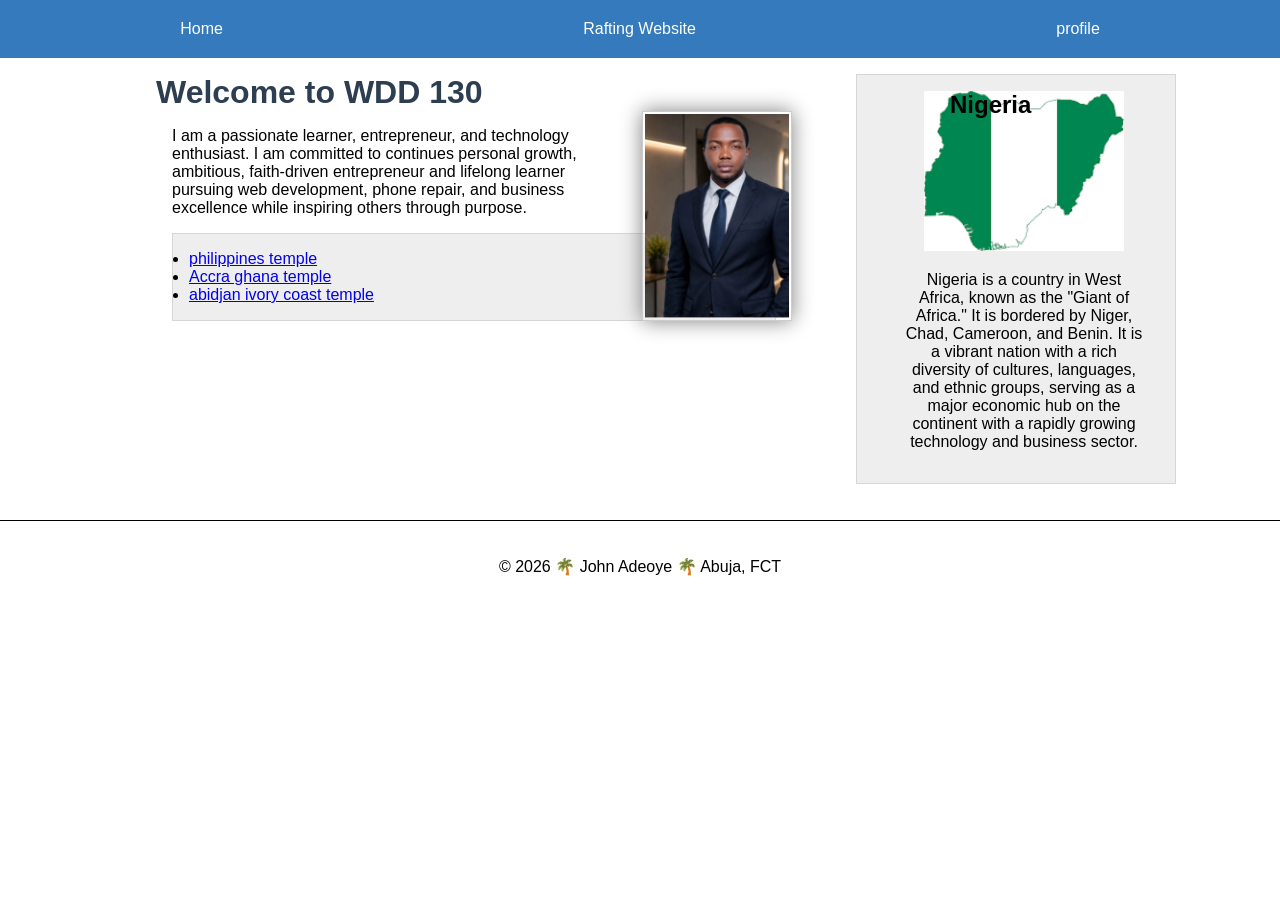
<file: index.html>
<!-- 23 july 2026 -->
<!DOCTYPE html>
<html lang="en">

<head>
    <meta charset="UTF-8">
    <meta name="viewport" content="width=device-width, initial-scale=1.0">
    <title>WDD 130 | John Adeoye</title>
    <meta name="description"
      content="Personal home page for John Adeoye, a student of WDD 130, focusing on web development.">
    <meta name="author" content="John Adeoye">

</head>

<body>
    <header>
        <nav>
            <a href="#">Home</a>
            <a href="wwr/">Rafting Website</a>
            <link rel="stylesheet" href="styles/styles.css">
            <a href="https://linkedin.com">profile</a>
        </nav>

    </header>
    <div class="grid">
        <main>
            <h1>Welcome to WDD 130</h1>
            <img src="images/profile.webp" alt="John Adeoye Profile Picture" width="200">
            <p>I am a passionate learner, entrepreneur, and technology enthusiast. I am committed to
                continues personal growth, ambitious, faith-driven entrepreneur and lifelong learner
                pursuing web development, phone
                repair, and business excellence while inspiring others through purpose.</p>
            <ul class="box">
                <li><a href="images/alabang_philippines_temple_exterior.jpeg"
                      target="_blank">philippines
                        temple</a></li>
                <li><a href=" images/accra_ghana_temple_lds.jpeg" targer="_blank">Accra ghana
                        temple</a>
                </li>
                <li><a href="images/abidjan_ivory_coast_temple_exterior.jpeg"
                      target="_blank">abidjan
                        ivory coast temple</a></li>
            </ul>
        </main>

        <aside class="box indent">
            <h2>Nigeria</h2>
            <img src="images/nigeria.png" alt="Nigeria landscape">
            <p>Nigeria is a country in West Africa, known as the "Giant of Africa." It is bordered
                by
                Niger,
                Chad, Cameroon, and Benin. It is a vibrant nation with a rich diversity of cultures,
                languages, and ethnic groups, serving as a major economic hub on the continent with
                a
                rapidly growing technology and business sector.</p>
    </div>

    <footer>
        <p>&copy; 2026 🌴 John Adeoye 🌴 Abuja, FCT</p>
    </footer>
</body>

</html>
</file>
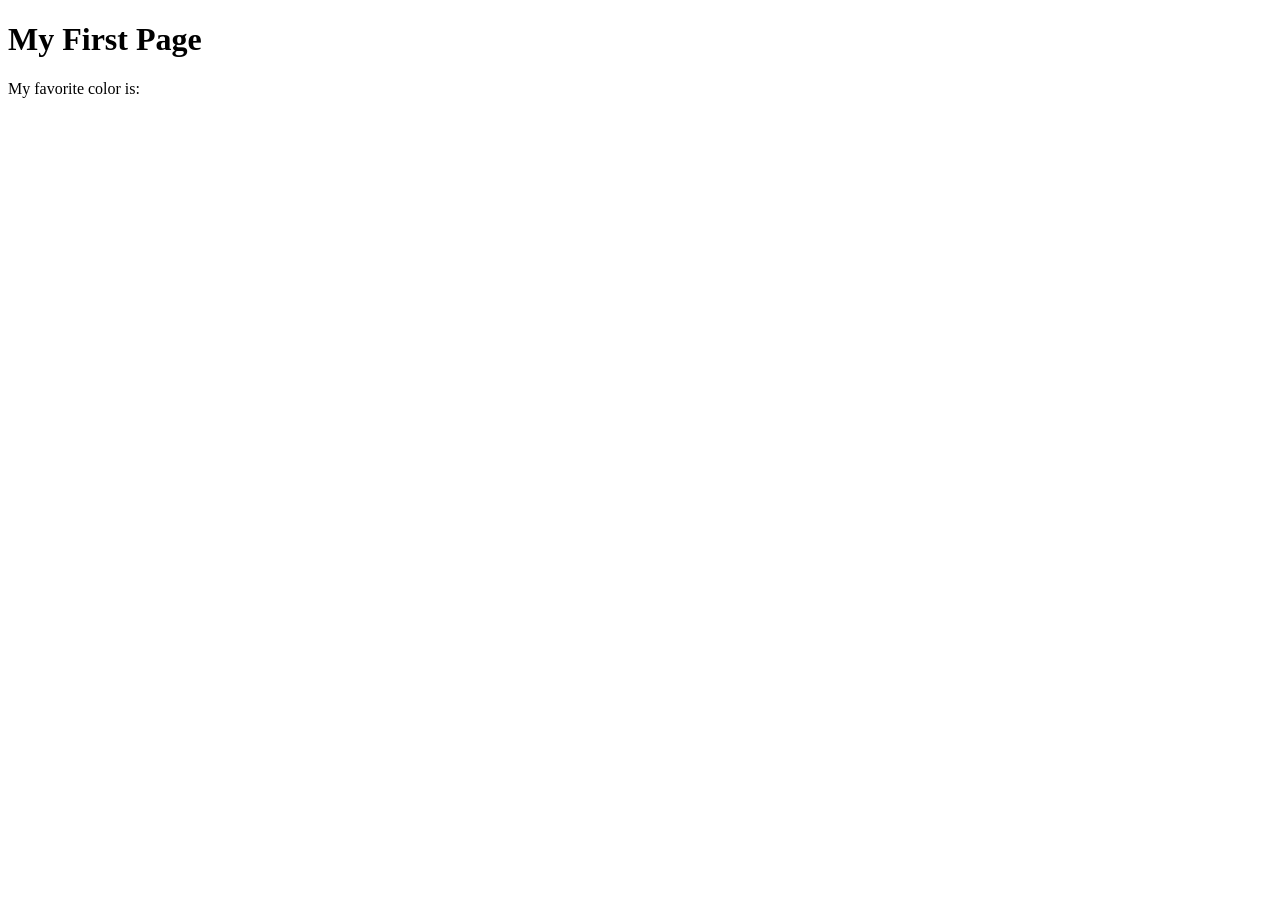
<file: week01/first-page.html>
<!DOCTYPE html>
<html lang="en">
<head>
    <meta charset="UTF-8">
    <meta name="viewport" content="width=device-width, initial-scale=1.0">
    <title>My First Page</title>
</head>
<body>
    <h1>My First Page</h1>
    <p>My favorite color is: </p>
</body>
</html>
</file>
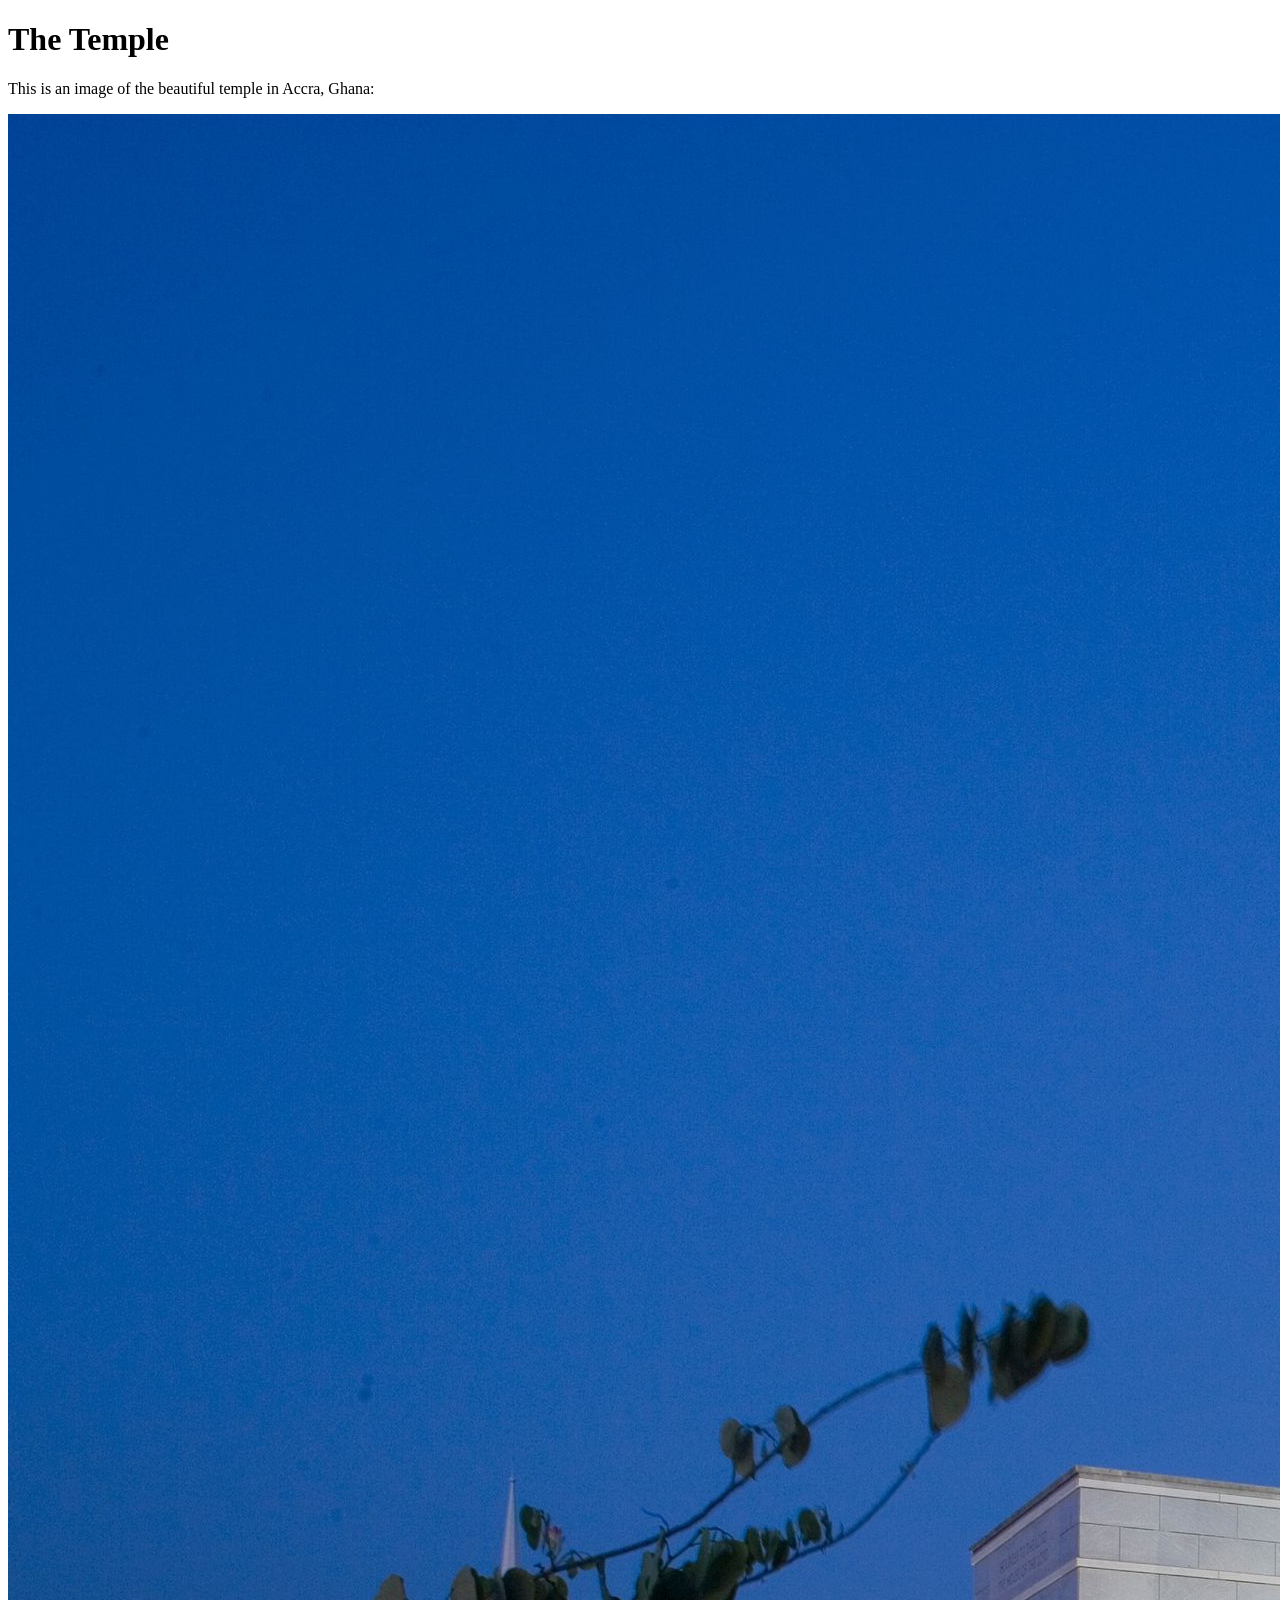
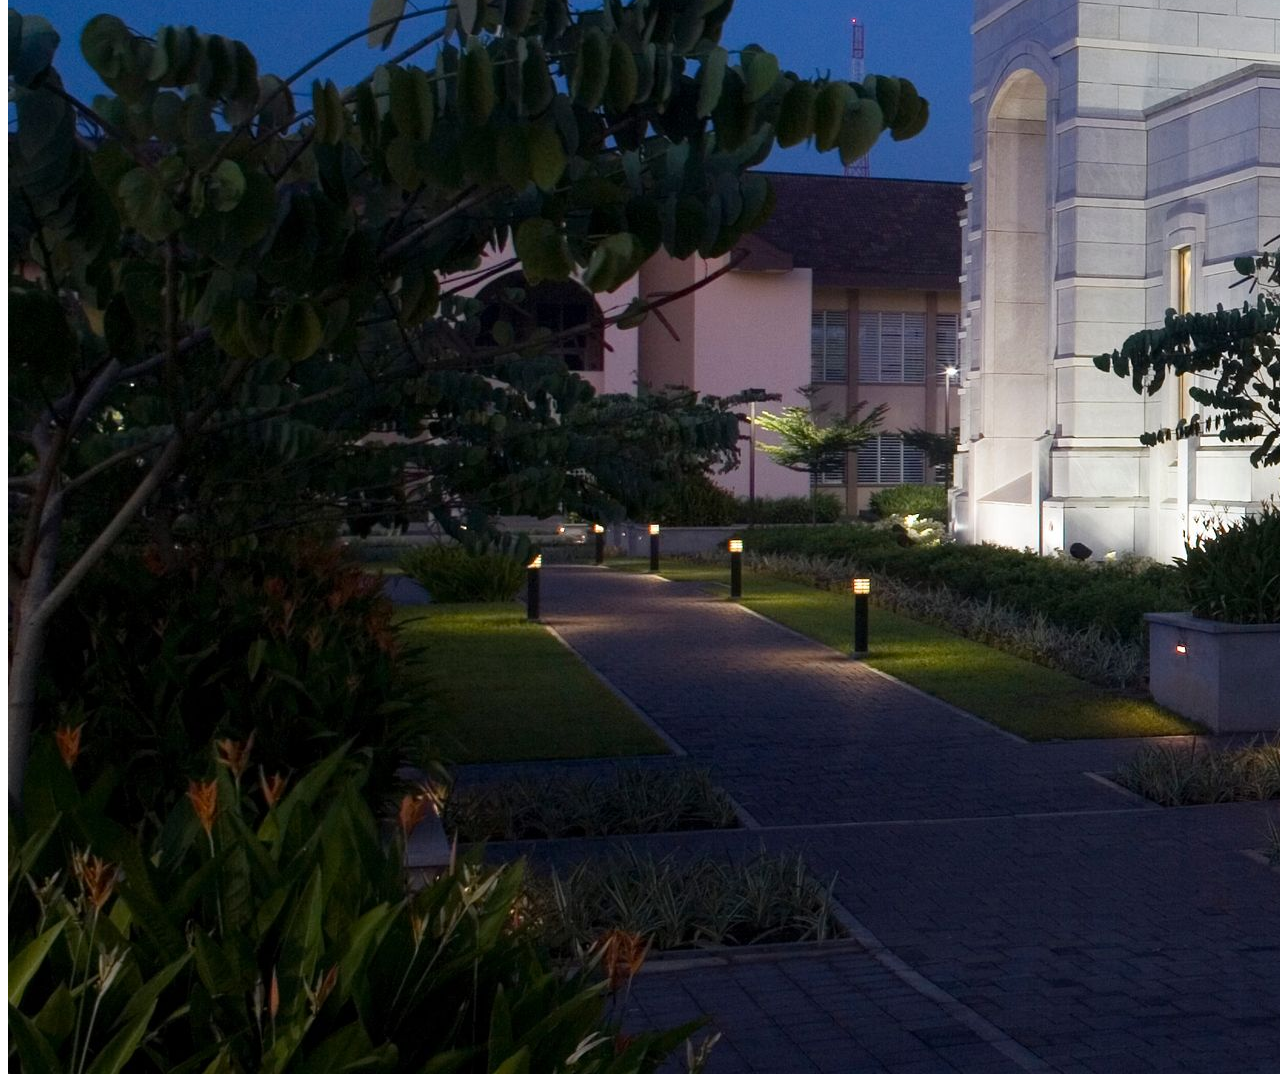
<file: week01/images.html>
<!DOCTYPE html>
<html lang="en">
<head>
    <meta charset="UTF-8">
    <meta name="viewport" content="width=device-width, initial-scale=1.0">
    <title>Temple Image</title>
</head>
<body>
    <h1>The Temple</h1>
    <p>This is an image of the beautiful temple in Accra, Ghana:</p>
    <img src="images/temple-large.jpeg" alt="The Accra Ghana Temple">
    
</body>
</html>
</file>
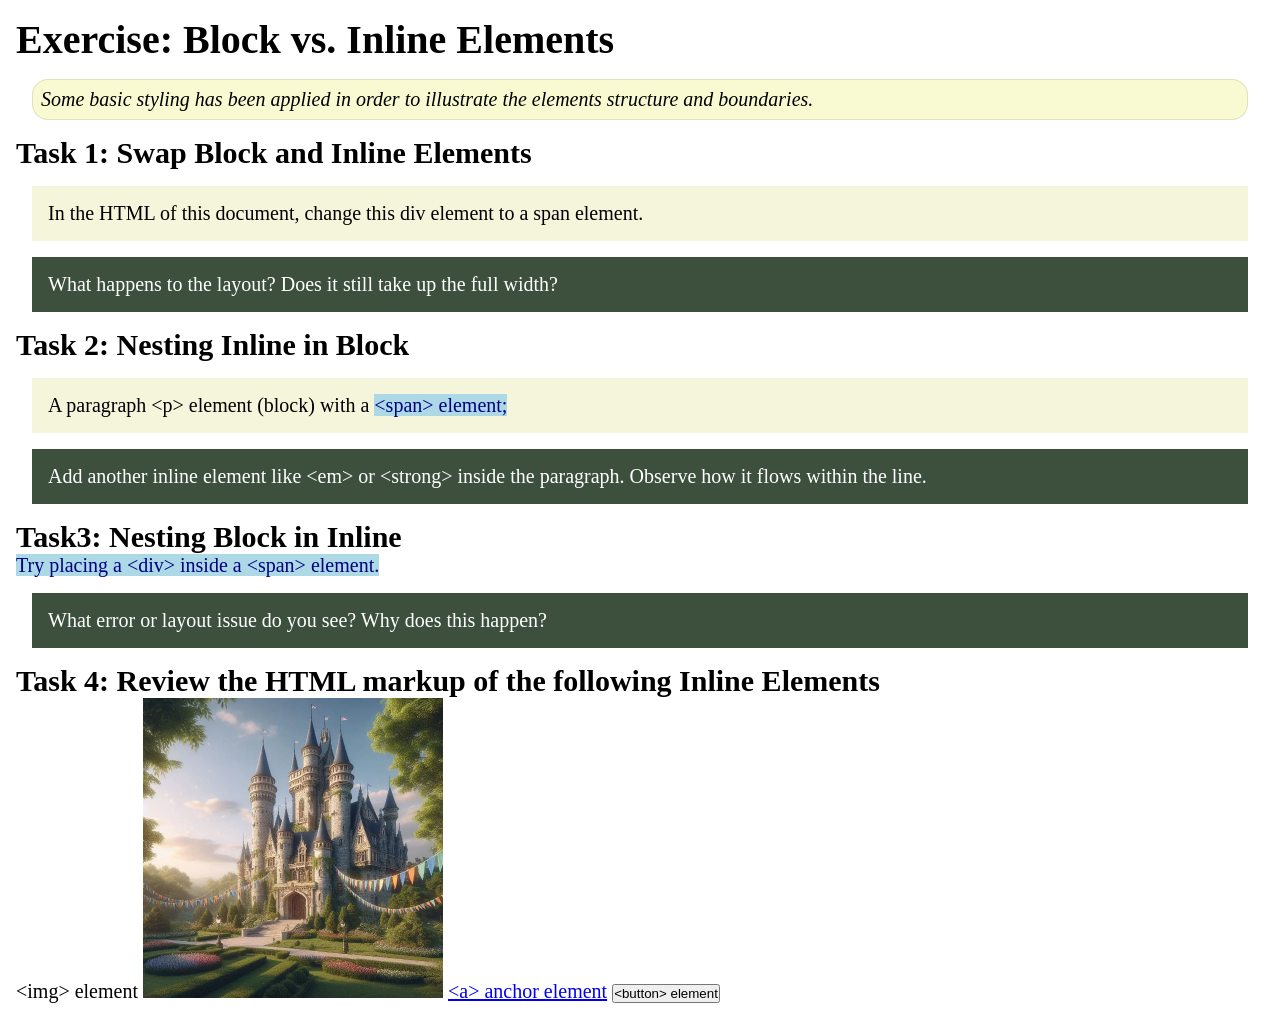
<file: week02/block-vs-inline.html>
<!DOCTYPE html>
<html lang="en">

<head>
    <meta charset="UTF-8">
    <meta name="viewport" content="width=device-width, initial-scale=1.0">
    <title>Exercise: Block vs. Inline Elements</title>
    <link rel="stylesheet" href="styles/block-vs-inline.css">
</head>

<body>
    <main>
        <h1>Exercise: Block vs. Inline Elements</h1>
        <p class="note">Some basic styling has been applied in order to illustrate the elements structure and
            boundaries.</p>

        <h2>Task 1: Swap Block and Inline Elements</h2>
        <div>In the HTML of this document, change this div element to a span element.</div>

        <p class="question">What happens to the layout? Does it still take up the full width?</p>

        <h2>Task 2: Nesting Inline in Block</h2>
        <p>A paragraph &lt;p&gt; element (block) with a <span>&lt;span&gt; element;</span></p>
        <p class="question">Add another inline element like &lt;em&gt; or &lt;strong&gt; inside the paragraph. Observe
            how it flows within the line.</p>

        <h2>Task3: Nesting Block in Inline</h2>
        <span>Try placing a &lt;div&gt; inside a &lt;span&gt; element.</span>
            <p class="question">What error or layout issue do you see? Why does this happen?</p>


            <h2>Task 4: Review the HTML markup of the following Inline Elements</h2>
        &lt;img&gt; element
        <img src="images/castle.webp" alt="placeholder image (images are inline)" width="300" height="300">
        <a href="https://churchofjesuschrist.org">&lt;a&gt; anchor element</a>
        <button type="button">&lt;button&gt; element</button>
    </main>
</body>

</html>
</file>
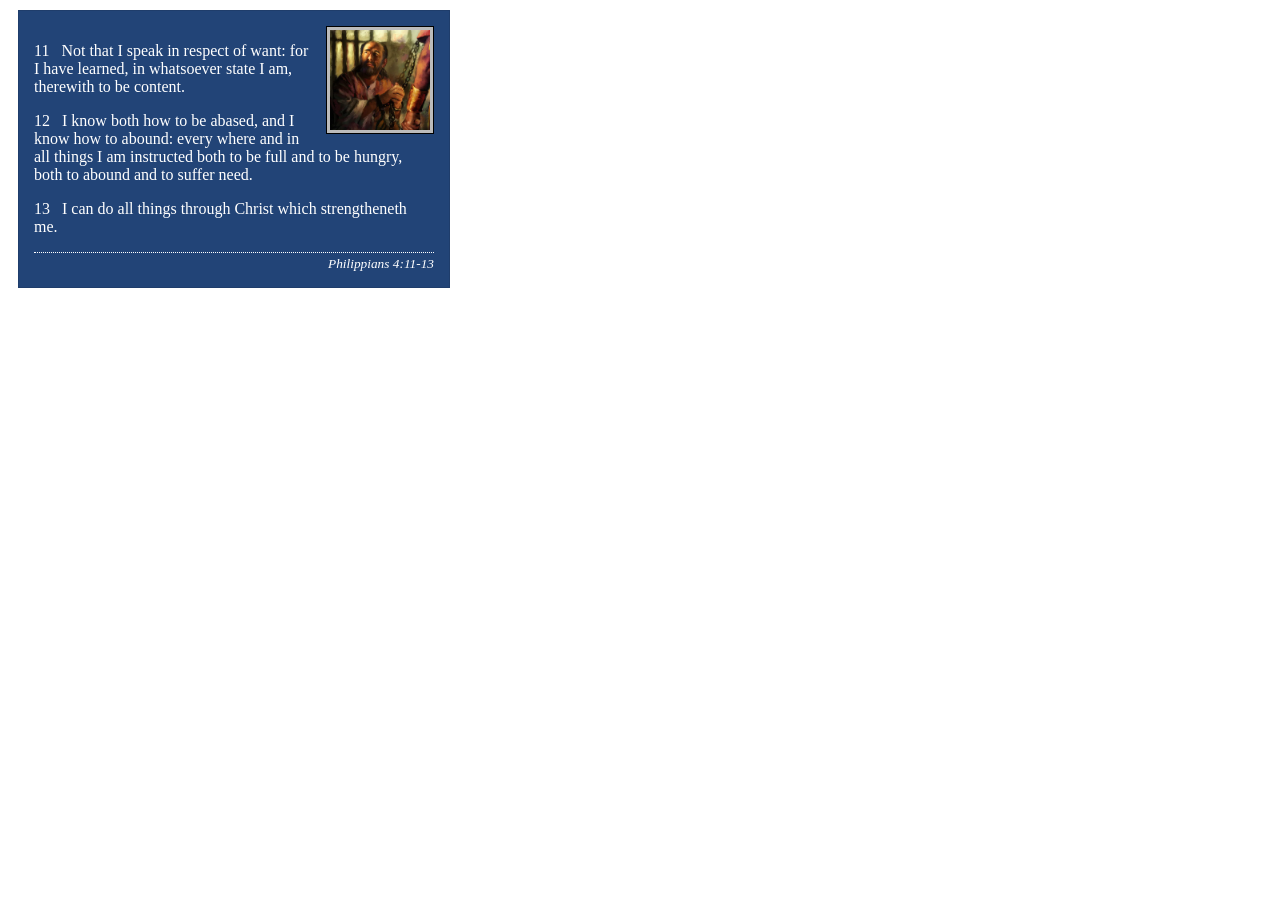
<file: week02/box-model-solution.html>
<!DOCTYPE html>
<html lang="en">
<head>
    <meta charset="UTF-8">
    <meta name="viewport" content="width=device-width, initial-scale=1.0">
    <title>Box Model Activity</title>
    <link rel="stylesheet" href="styles/box-model-solution.css">
</head>
<body>
    <main>
        <div class="callout">
            <img src="images/apostle-paul-imprisoned.webp" alt="Paul the Apostle - Imprisoned in Rome" width="200" height="200">
            <blockquote>
                <p>11 &nbsp; Not that I speak in respect of want: for I have learned, in whatsoever state I am, therewith to be content.</p>
                <p>12 &nbsp; I know both how to be abased, and I know how to abound: every where and in all things I am instructed both to be full and to be hungry, both to abound and to suffer need.</p>
                <p>13 &nbsp; I can do all things through Christ which strengtheneth me.</p>
            </blockquote>
            <cite>Philippians 4:11-13</cite>
        </div>
    </main>
</body>
</html>
</file>
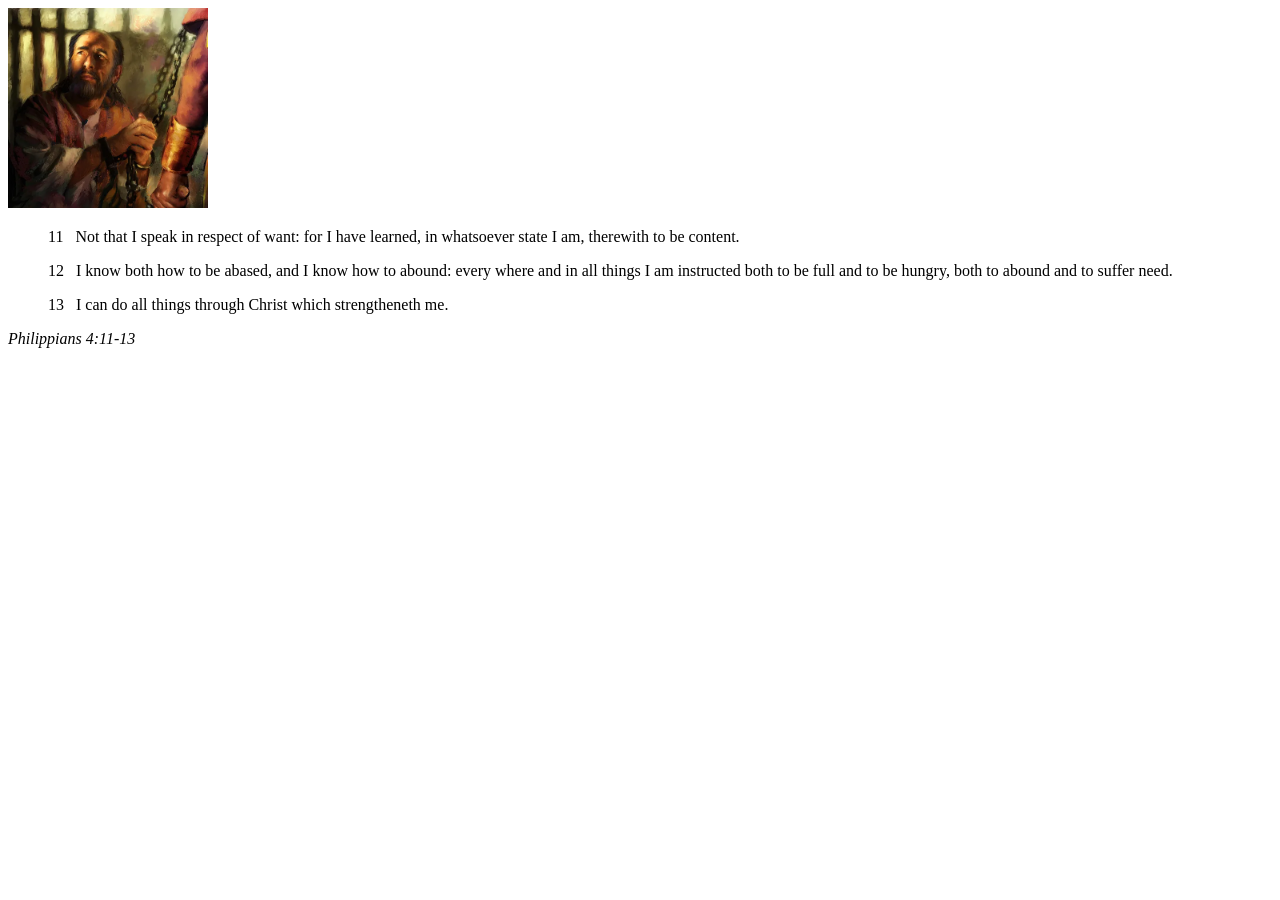
<file: week02/box-model.html>
<!DOCTYPE html>
<html lang="en">
<head>
    <meta charset="UTF-8">
    <meta name="viewport" content="width=device-width, initial-scale=1.0">
    <title>Box Model Activity</title>
</head>
<body>
    <main>
        <div class="callout">
            <img src="images/apostle-paul-imprisoned.webp" alt="Paul the Apostle - Imprisoned in Rome" width="200" height="200">
            <blockquote>
                <p>11 &nbsp; Not that I speak in respect of want: for I have learned, in whatsoever state I am, therewith to be content.</p>
                <p>12 &nbsp; I know both how to be abased, and I know how to abound: every where and in all things I am instructed both to be full and to be hungry, both to abound and to suffer need.</p>
                <p>13 &nbsp; I can do all things through Christ which strengtheneth me.</p>
            </blockquote>
            <cite>Philippians 4:11-13</cite>
        </div>
    </main>
</body>
</html>
</file>
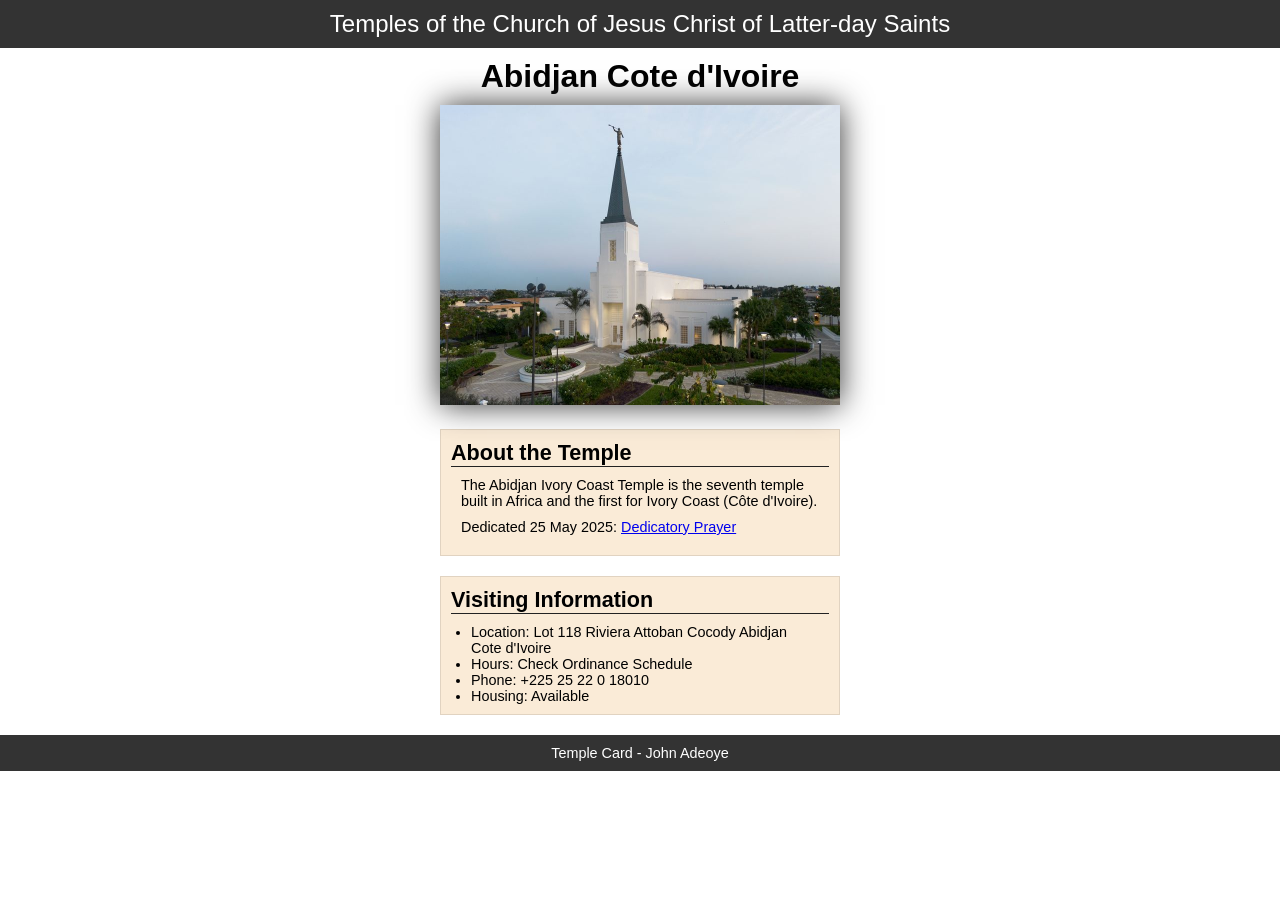
<file: week02/temple.html>
<!DOCTYPE html>
<html lang="en">

<head>
    <meta charset="UTF-8">
    <meta name="viewport" content="width=device-width, initial-scale=1.0">
    <title>Temple Card - Abidjan Cote d'Ivoire</title>
    <link rel="stylesheet" href="styles/temple.css">
</head>

<body>
    <header>
        <p>Temples of the Church of Jesus Christ of Latter-day Saints</p>
    </header>
    <main>
        <h1>Abidjan Cote d'Ivoire</h1>
        <picture>
            <img src="images/abidjan-ivory-coast.jpeg" alt="Abidjan Cote d'Ivoire Temple">
        </picture>
        <section>
            <h2>About the Temple</h2>
            <p>The Abidjan Ivory Coast Temple is the seventh temple built in Africa and the first
                for Ivory Coast (Côte
                d'Ivoire).</p>
            <p>Dedicated 25 May 2025: <a
                  href="https://www.churchofjesuschrist.org/temples/dedicatory-prayer/abidjan-ivory-coast-temple/2025-05-25?lang=eng"
                  target="_blank" rel="noopener noreferrer">Dedicatory Prayer</a></p>
        </section>
        <section>
            <h2>Visiting Information</h2>
            <ul>
                <li>Location: Lot 118 Riviera Attoban Cocody Abidjan Cote d'Ivoire</li>
                <li>Hours: Check Ordinance Schedule</li>
                <li>Phone: +225 25 22 0 18010</li>
                <li>Housing: Available</li>
            </ul>
        </section>
    </main>
    <footer>
        <p>Temple Card - John Adeoye</p>
    </footer>
</body>

</html>
</file>
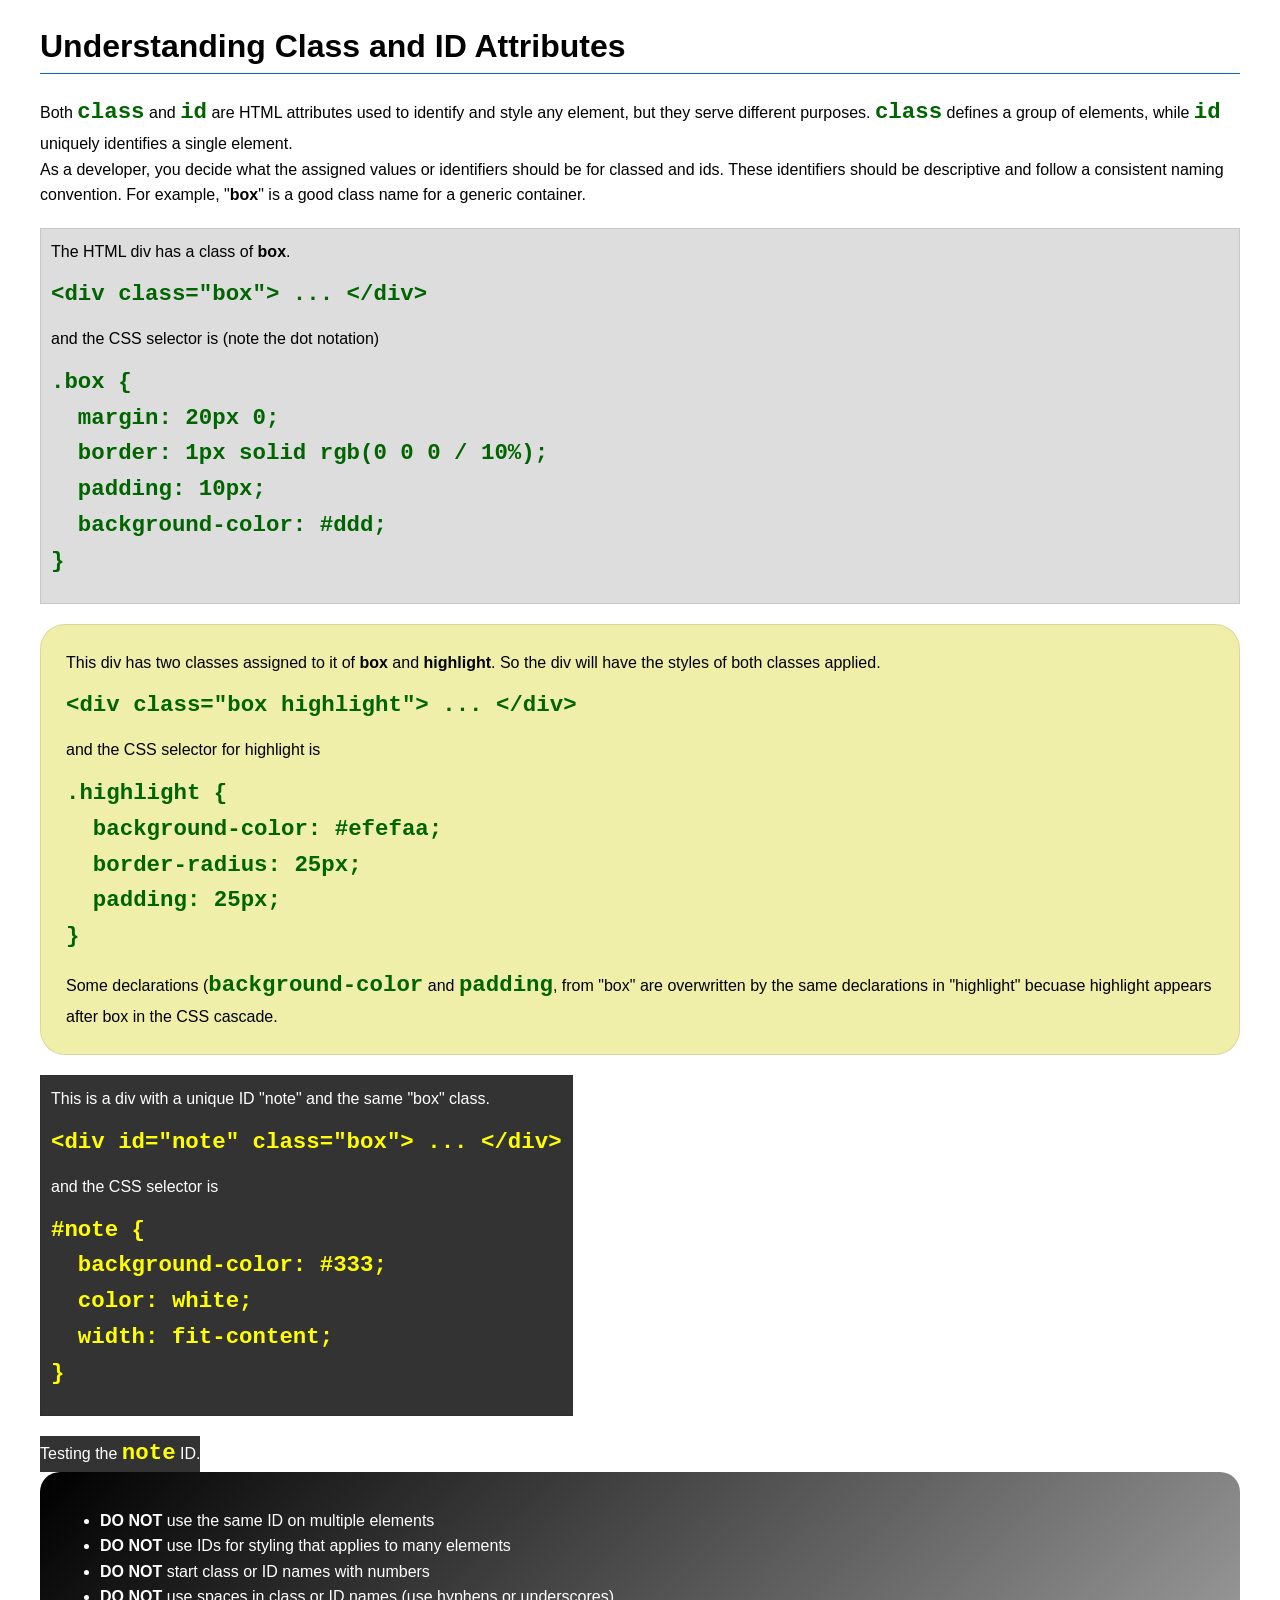
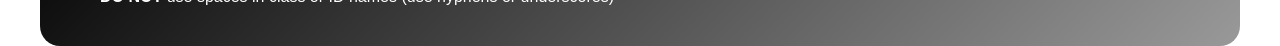
<file: week03/class-and-id.html>
<!DOCTYPE html>
<html lang="en">

<head>
    <meta charset="UTF-8">
    <meta name="viewport" content="width=device-width, initial-scale=1.0">
    <title>Class vs ID Attributes</title>
    <link rel="stylesheet" href="styles/class-and-id.css">
</head>

<body>
    <h1>Understanding Class and ID Attributes</h1>
    <p>Both <code>class</code> and <code>id</code> are HTML attributes used to identify and style any element, but they
        serve different purposes. <code>class</code> defines a group of elements, while <code>id</code> uniquely
        identifies a single element.</p>
    <p>As a developer, you decide what the assigned values or identifiers should be for classed and ids. These
        identifiers should be
        descriptive and follow a consistent naming convention. For example, "<strong>box</strong>" is a good class name
        for a generic container.</p>
    <div class="box">
        <p>The HTML div has a class of <strong>box</strong>.</p>
        <pre><code class="html">&lt;div class="box"&gt; ... &lt;/div&gt;</code></pre>
        and the CSS selector is (note the dot notation)
        <pre><code class="css">.box {
  margin: 20px 0;
  border: 1px solid rgb(0 0 0 / 10%);
  padding: 10px;
  background-color: #ddd; 
}</code></pre>
    </div>

    <div class="box highlight">
        <p>This div has two classes assigned to it of <strong>box</strong> and <strong>highlight</strong>. So the div
            will have the styles of both classes applied.</p>
        <pre><code class="html">&lt;div class="box highlight"&gt; ... &lt;/div&gt;</code></pre>
        and the CSS selector for highlight is
        <pre><code class="css">.highlight {
  background-color: #efefaa;
  border-radius: 25px;
  padding: 25px;
}</code></pre>
<p>Some declarations (<code>background-color</code> and <code>padding</code>, from "box" are overwritten by the same declarations in "highlight" becuase highlight appears after box in the CSS cascade.</p>
    </div>

    <div id="note" class="box">
        <p>This is a div with a unique ID "note" and the same "box" class.</p>
        <pre><code class="html">&lt;div id="note" class="box"&gt; ... &lt;/div&gt;</code></pre>
        and the CSS selector is
        <pre><code class="css">#note {
  background-color: #333;
  color: white;
  width: fit-content;
}</code></pre>
    </div>

    <div id="note">
        <p>Testing the <code>note</code> ID.</p>
    </div>

    <section id="best-practice">
        <ul>
            <li><strong>DO NOT</strong> use the same ID on multiple elements</li>
            <li><strong>DO NOT</strong> use IDs for styling that applies to many elements</li>
            <li><strong>DO NOT</strong> start class or ID names with numbers</li>
            <li><strong>DO NOT</strong> use spaces in class or ID names (use hyphens or underscores)</li>
        </ul>
    </section>




</body>

</html>
</file>
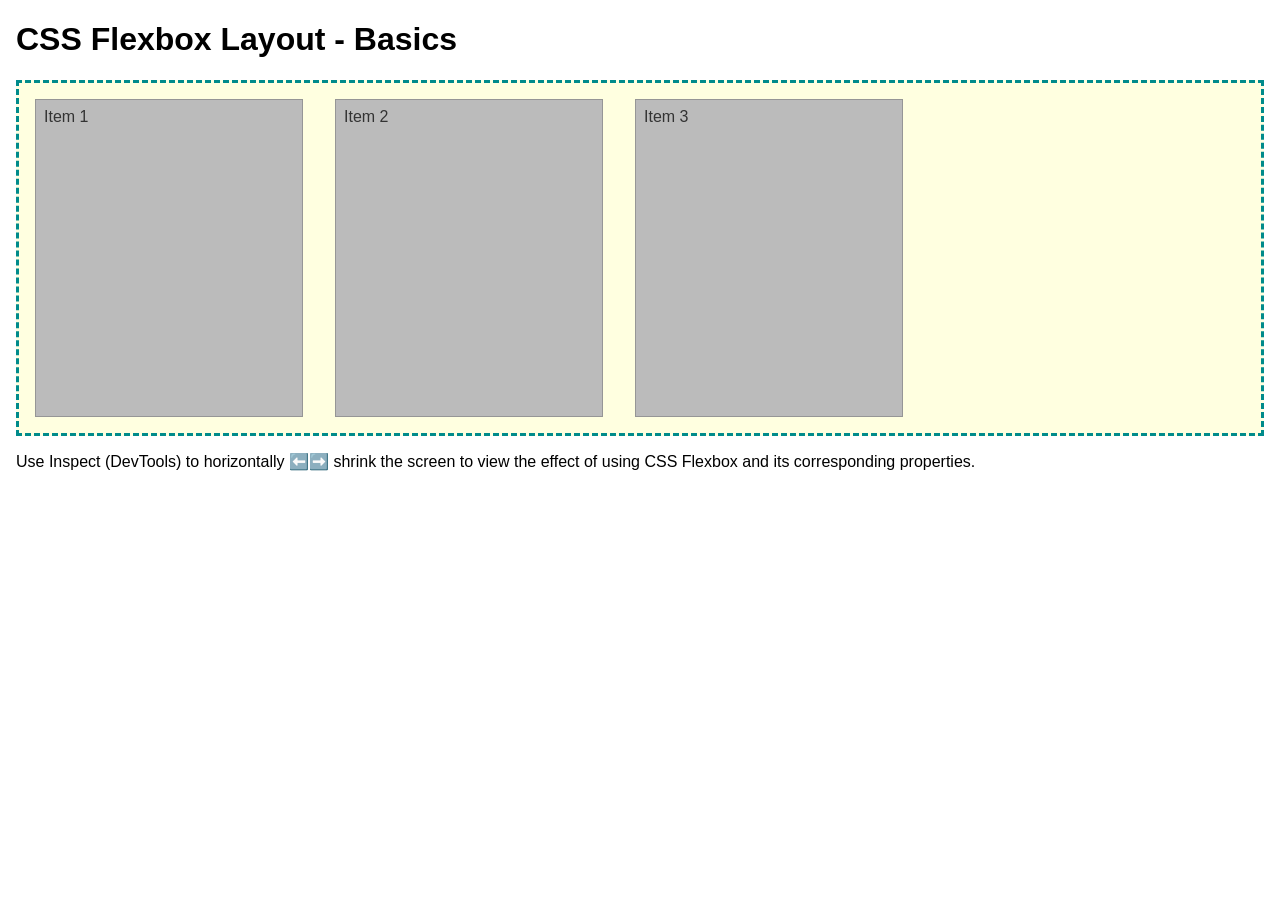
<file: week04/flexbox-layout.html>
<!DOCTYPE html>
<html lang="en">
<head>
    <meta charset="UTF-8">
    <meta name="viewport" content="width=device-width, initial-scale=1.0">
    <title>CSS Flexbox Layout - Basics</title>
    <link rel="stylesheet" href="styles/flexbox.css">
</head>
<body>
    <main>
        <h1>CSS Flexbox Layout - Basics</h1>
        <div class="flex-container">
            <div class="flex-item item1">Item 1</div>
            <div class="flex-item item2">Item 2</div>
            <div class="flex-item item3">Item 3</div>
        </div>
        <p>Use Inspect (DevTools) to horizontally ⬅️➡️ shrink the screen to view the effect of using CSS Flexbox and its corresponding properties.</p>
    </main>
</body>
</html>
</file>
<file: styles/styles.css>
* {
    margin: 0;
    padding: 0;
    box-sizing: border-box;
}

body {
    font-size: 16px;
    font-family: Roboto, Arial, sans-serif;
}

nav {
    display: flex;
    justify-content: space-around;
    background-color: #357ABD;
}

nav a {
    color: white;
    text-decoration: none;
    padding: 20px;
}

main {
    max-width: 840px;
    margin: 0 auto;
    padding: 1rem;
}

main img {
    width: 150px;
    float: right;
    margin: 0 0 1rem 1rem;
    border: 1px solid #ccc;
    padding: 2px;
    box-shadow: 0 0 20px gray;
    grid-column: 1 / 2;
}

p {
    margin: 1rem;
}

h1 {
    color: #2c3e50;
}

aside {
    width: 20rem;
    margin: 1rem;
    border: 1px solid rgb(0 0 0 / 0.2);
    padding: 1 rem;
    background-color: #eee;
    color: #333;
    text-align: center;

}

aside img {
    width: 200px;
    height: auto;

}

aside h2 {
    position: absolute;
    left: 950px;
}

p {
    padding: 0;
}

footer {
    margin-top: 20px;
    border-top: 1px solid #000;
    text-align: center;
    padding: 20px;
}

.grid {
    display: grid;
    grid-template-columns: 1fr 300px;
    gap: 2rem;
    max-width: 1000px;
    margin: 0 auto;
}

/* class selectors */
.box {
    margin: 1rem;
    border: 1px solid rgba(0, 0, 0, 0.1);
    padding: 1rem;
    background-color: #eee;
    color: #000;
}

.indent {
    padding-left: 2rem;
}
</file>
<file: week02/styles/block-vs-inline.css>
* {
    margin: 0;
    padding: 0;
}

body {
    font-size: 20px;
    margin: 1rem;
}

p,
div {
    background-color: beige;
    margin: 1rem;
    padding: 1rem;
}

span {
    color: navy;
    background-color: lightblue;
}

code {
    margin: 0;
    padding: 0;
    color: green;
    font-size: 1.2rem;
}

.note {
    font-style: italic;
    background-color: lightgoldenrodyellow;
    border-radius: 1rem;
    border: 1px solid rgb(0 0 0 / 10%);
    margin: 1rem;
    padding: .5rem;
}

.question {
    background-color: #3d503d;
    color: #fff;
}
</file>
<file: week02/styles/box-model-solution.css>
.callout {
    max-width: 400px;
    margin: 10px;
    border: 1px solid rgba(0, 0, 0, .1);
    padding: 15px;
    background-color: #247;
    color: #fff;
}

.callout img {
    float: right;
    margin: 0 0 10px 15px;
    border: 1px solid #000;
    padding: 3px;
    background-color: #bbb;
    width: 100px;
    height: auto;

}

blockquote {
    margin: 0;
}

cite {
    display: block;
    border-top: 1px dotted #fff;
    padding-top: 3px;
    text-align: right;
    font-size: smaller;
}
</file>
<file: week02/styles/temple.css>
* {
    margin: 0;
    padding: 0;
}

body {
    font-family: Arial, sans-serif;
    line-break: 1.6;
}

header,
footer {
    background-color: #333;
    color: #fff;
    padding: 10px 0;
    text-align: center;
    font-size: 1.5rem;

}

main {
    width: 400px;
    margin: 0 auto;
}

h1 {
    margin: 10px;
    text-align: center;
}

h2 {
    border-bottom: 1px solid #222;
}

img {
    width: 100%;
    height: auto;
    box-shadow: 0 0 30px #333;
}

section {
    margin: 20px 0;
    border: 1px solid rgb(0 0 0 / 10%);
    padding: 10px;
    background-color: antiquewhite;
    font-size: .9rem;
}

section p {
    margin: 10px;
}

ul {
    margin: 10px 20px 0 20px;
}

footer {
    font-size: .9rem;
}
</file>
<file: week03/styles/class-and-id.css>
body {
    font-family: Arial, sans-serif;
    line-height: 1.6;
    margin: 0;
    padding: 0 40px;
}

h1 {
    border-bottom: 1px solid rgb(0 110 182);
    padding-bottom: 0;
}



p {
    margin: 0;
}

code {
    color: darkgreen;
    font-weight: 700;
    font-size: 1.4rem;
}

/* Class examples - can be reused */

.box {
    margin: 20px 0;
    border: 1px solid rgb(0 0 0 / 10%);
    padding: 10px;
    background-color: #ddd; /* this is shorthand for #dddddd */
}

.highlight {
    background-color: #efefaa;
    border-radius: 25px;
    padding: 25px;
}

/* ID examples - should be unique */

#note {
    background-color: #333;
    color: white;
    width: fit-content;
}

#note code {
    color: yellow;
}

#best-practice {
    background: linear-gradient(135deg, #000 0%, #999 100%);
    color: white;
    border-radius: 20px;
    padding: 20px
}
</file>
<file: week04/styles/flexbox.css>
body {
    font-family: Helvetica, Arial, sans-serif;
    margin: 1rem;
}

.flex-container {
    border: 3px dashed darkcyan;
    background-color: lightyellow;
    display: flex;
    flex-wrap: wrap;
}

.flex-item {
    width: 250px;
    margin: 1rem;
    border: 1px solid rgb(0 0 0 / 20%);
    padding: 0.5rem;
    background-color: #bbb;
    color: #333;
}

.item1 {
    min-height: 100px;
}

.item2 {
    min-height: 200px;
}

.item3 {
    min-height: 300px;
}
</file>
